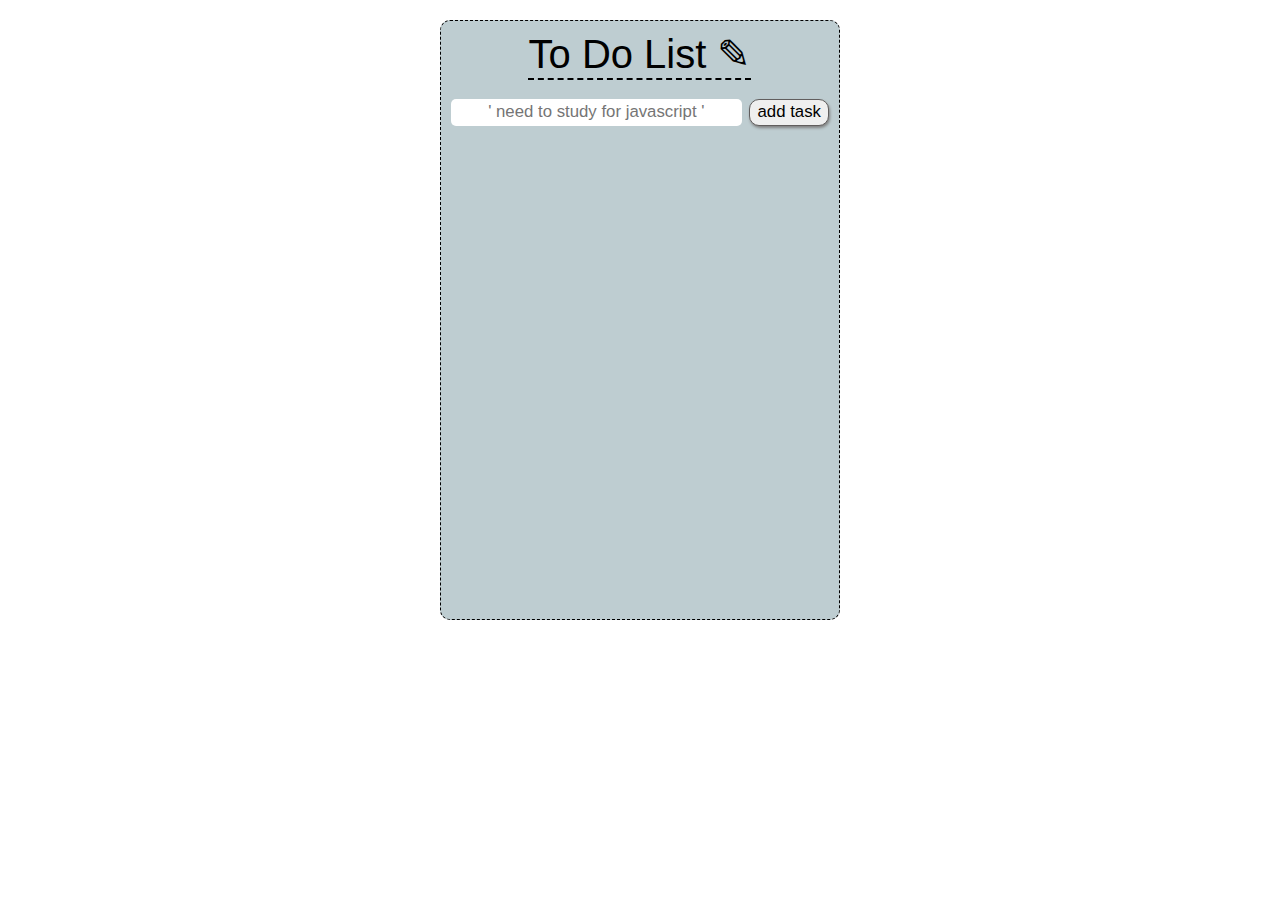
<file: build_to_do_list/index.html>
<!DOCTYPE html>
<html lang="en">
<head>
    <meta charset="UTF-8">
    <meta http-equiv="X-UA-Compatible" content="IE=edge">
    <meta name="viewport" content="width=device-width, initial-scale=1.0">
    <link rel="stylesheet" href="styles.css">
    <script src="index.js" defer></script>
    <title>To do list</title>
</head>
<body>
    <div class="container">
        <header>
            <h1 id="title">To Do List &#9998;</h1>
        </header>
        <form class="task-form">
        <!-- Add new task -->
            <input type="text" id="task-added" value="" placeholder="' need to study for javascript '">
            <button class="add-list-btn">add task</button>
        </form>
        <ul id="task-list">
           
        </ul>
    </div>
</body>
</html>
</file>
<file: build_to_do_list/styles.css>
* {
    box-sizing: border-box;
    margin: 0;
    padding: 0;
    font-family: 'Segoe UI', Tahoma, Geneva, Verdana, sans-serif;
}
/* overall container */
.container {
    display: grid;
    grid-template-columns: 1fr;
    grid-template-rows: 75px  30px 1fr;
    margin: 20px auto 0;
    width: 400px;
    min-height: 600px;
    background-color: #becdd1;
    border: 1px dashed black;
    border-radius: 10px;
    gap: 2px;
}
/* title section */
#title {
    text-align: center;
    font-size: 2.5rem;
    margin: 10px 0;
    font-weight: 500;
    text-decoration: underline;
    text-decoration-style: dashed;
    text-underline-offset: 10px;
    text-decoration-thickness: 2px;
}
/* add task section, with includes button and input */
.task-form {
    display: flex;
    justify-content: space-between;
    align-items: center;    
    height: 95%;
}
#task-added {
    text-align: center;
    width: 73%;
    height: 95%;
    border: none;
    border-radius: 5px;
    margin-left: 10px;
    font-size: 1.05rem;
}
.add-list-btn {
    cursor: pointer;
    font-size: 1.05rem;
    width: 20%;
    height: 95%;
    border-radius: 10px;
    border: 1px solid rgb(97, 94, 94);
    box-shadow: 1px 2px 3px grey;
    margin-right: 10px;
}
.add-list-btn:hover {
    background-color: rgb(217, 230, 241);
}

/* Task css */
#task-list {
    margin: 10px;
}
.task {
    width: 100%;
    border-bottom: 2px dashed black;
    padding: 6px 0;
    list-style-type: none;
    font-size: 1.05rem;
}
.exit {
    font-weight: bold;
    float: right;
    cursor: pointer;
}
.complete {
    cursor: pointer;
}
.exit:hover {
    color: red;
}
</file>
